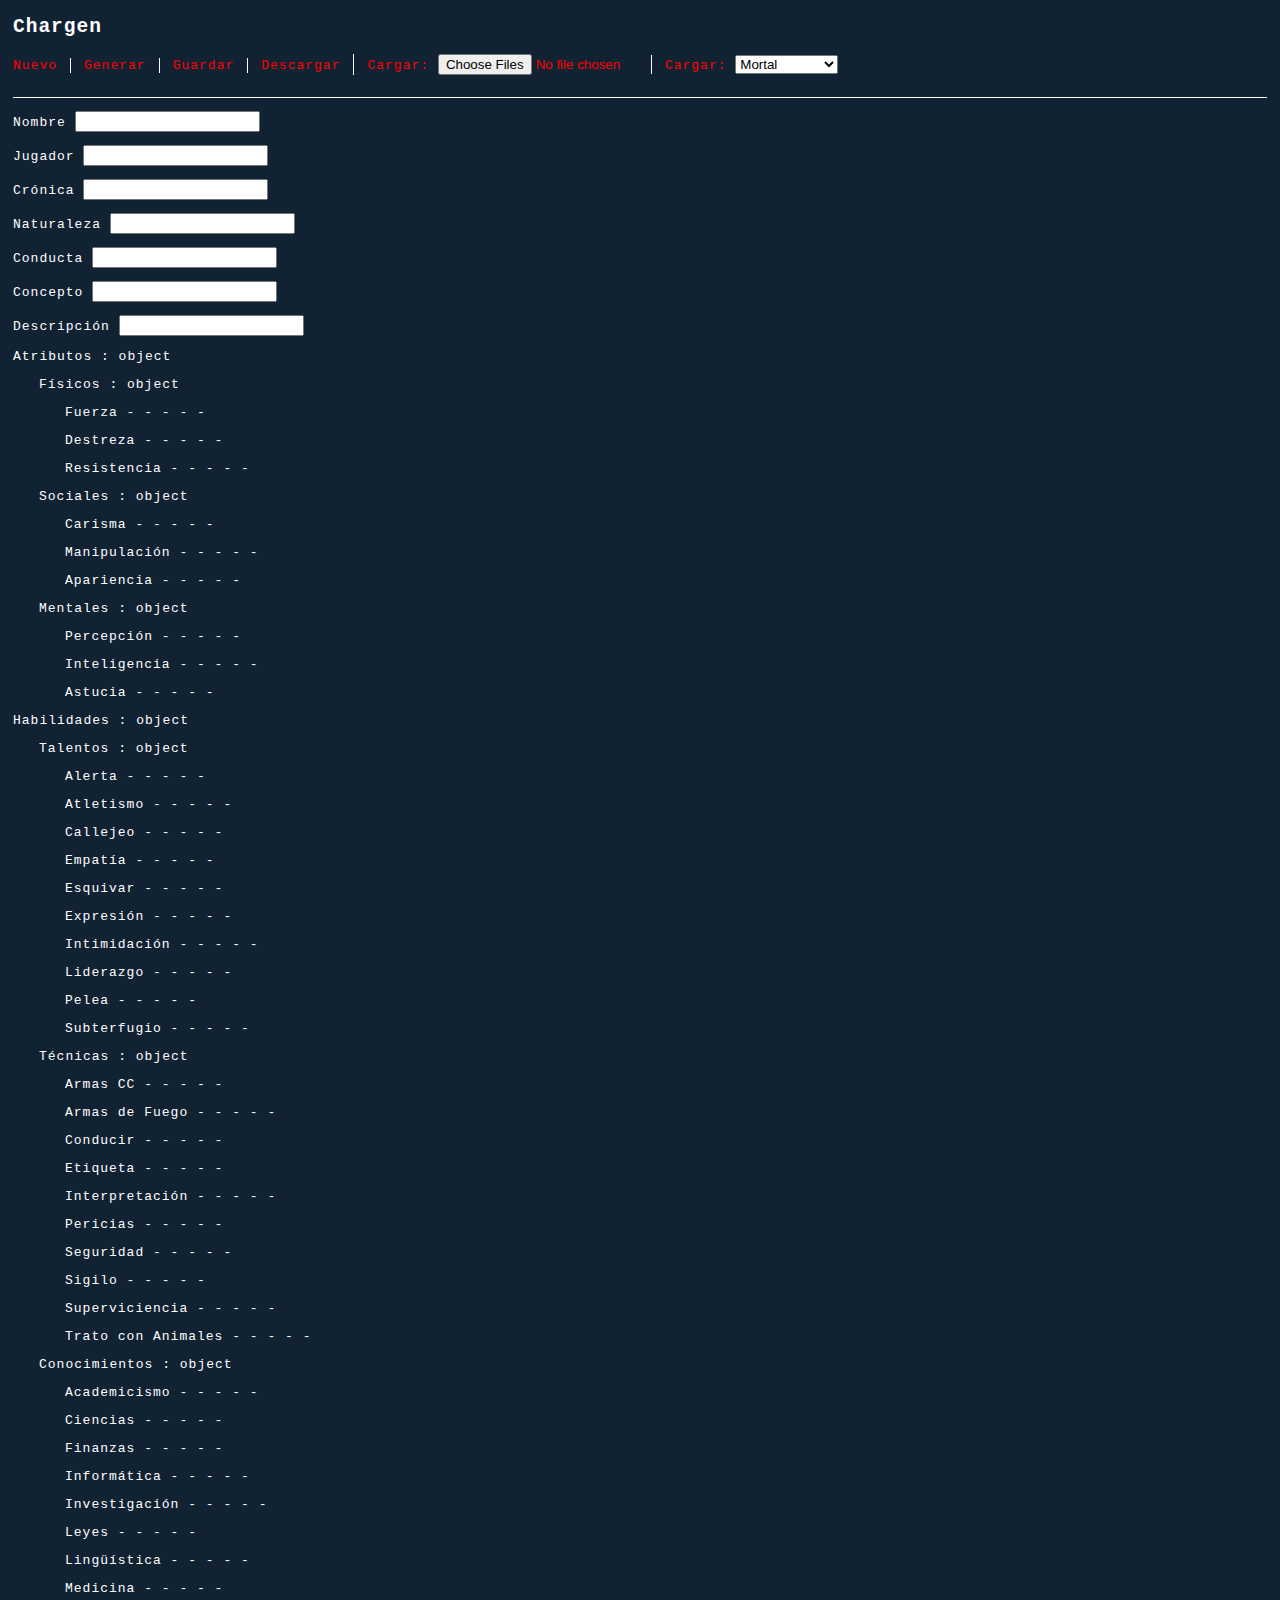
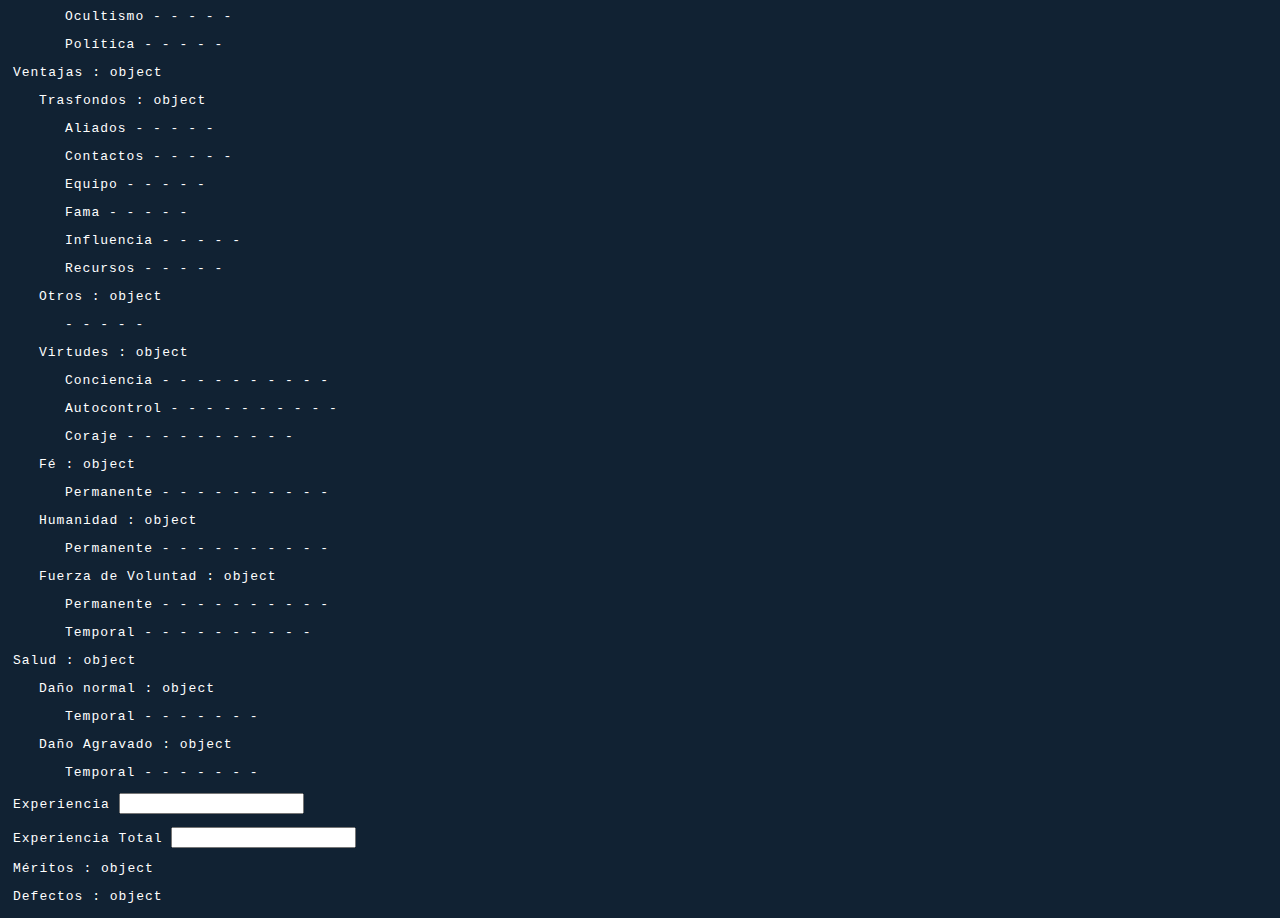
<file: nuevo/index.html>
<!DOCTYPE html>
<html>
	<head>
		<meta charset="utf-8">
		<title>Test</title>
		<meta name="viewport" content="width=device-width, user-scalable=no">
		<link rel="stylesheet" type="text/css" href="./css/main.css">
		<script src="./js/lib.js"></script>		
		<script src="./js/dom.js"></script>
		<script src="./js/menu.js"></script>
		<script src="./js/rasgos.js"></script>
		<script src="./js/plantilla.js"></script>
		<script src="./js/personaje.js"></script>
	</head>
	<body>
		<h2>Chargen</h2>
		<script src="./js/chargen.js"></script>
	</body>
</html>
</file>
<file: nuevo/css/main.css>
body {
	margin: 0;
	padding: 0 1em;
	background-color: #123;
	color: white;
	font-family: monospace;
	letter-spacing: 1px;
}
a {
	color: red;
	text-decoration: none;
}
ul#menu {
	padding: 0;
	margin: 0;
	color: red;
}
li {
	list-style-type: none;
	display: inline-block;
}
li + li {
	padding-left: 1em;
	border-left: solid 1px white;
	margin-left: 1em;  
}
ul#menu li p {
	margin: 0;
}
input[type=file] {
	width: 200px;
}
hr {
	border: none;
	border-bottom: solid 1px white;
}
</file>
